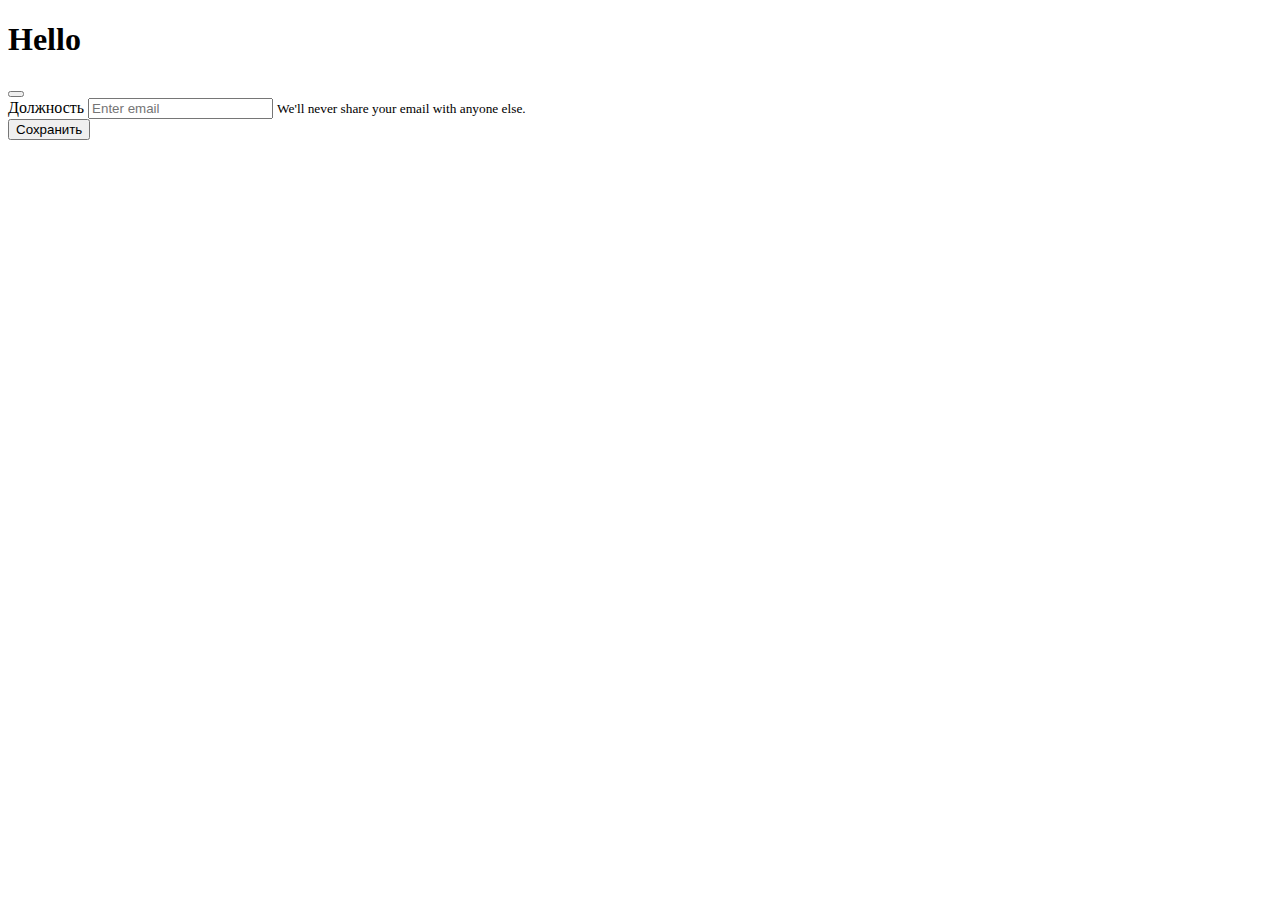
<file: src/main/resources/templates/page_1.html>
﻿<!DOCTYPE html>
<html xmlns:th="http://www.w3.org/1999/xhtml">

<head>
    <!--  <link rel="stylesheet" href="https://stackpath.bootstrapcdn.com/bootstrap/4.3.1/css/bootstrap.min.css" integrity="sha384-ggOyR0iXCbMQv3Xipma34MD+dH/1fQ784/j6cY/iJTQUOhcWr7x9JvoRxT2MZw1T" crossorigin="anonymous">-->
    <script th:src="@{/webjars/jquery/jquery.min.js}"></script>
    <!--<script th:src="@{/webjars/popper.js/umd/popper.min.js}"></script>-->
    <!--  <script th:src="@{/webjars/bootstrap/css/bootstrap.min.css}"></script>-->
    <script th:src="@{/scripts/main.js}"></script>
    <link rel="stylesheet" type="text/css" th:href="@{/css/bootstrap.min.css}"/>
<!--    <script src="/scripts/bootstrap.min.js"></script>-->
</head>
<body>

<div th:insert="header::logo"></div>

<div class="container">
    <div>
        <h1>Hello</h1>
    </div>
    <div class="list-group">
<!--        <button type="button" class="list-group-item list-group-item-action active"> Cras justo odio</button>-->
        <!--  <button type="button" class="list-group-item list-group-item-action">Dapibus ac facilisis in</button>-->

        <!--  <button type="button" class="list-group-item list-group-item-action">Porta ac consectetur ac</button>-->
        <!--  <button type="button" class="list-group-item list-group-item-action" disabled>Vestibulum at eros</button>-->
      <tr th:each="worker : ${workers}">
        <button type="button" onclick="select1()" class="list-group-item list-group-item-action" th:text="${worker.position}"></button>
      </tr>
    </div>
    <div>
        <form>
            <div class="form-group">
                <label for="exampleInputEmail1">Должность</label>
                <input type="email" class="form-control" id="exampleInputEmail1" aria-describedby="emailHelp"
                       placeholder="Enter email">
                <small id="emailHelp" class="form-text text-muted">We'll never share your email with anyone
                    else.</small>
            </div>

            <button type="submit" class="btn btn-primary">Сохранить</button>
        </form>
    </div>

</div>

<div th:insert="footer::foot"></div>
</body>

</html>
</file>
